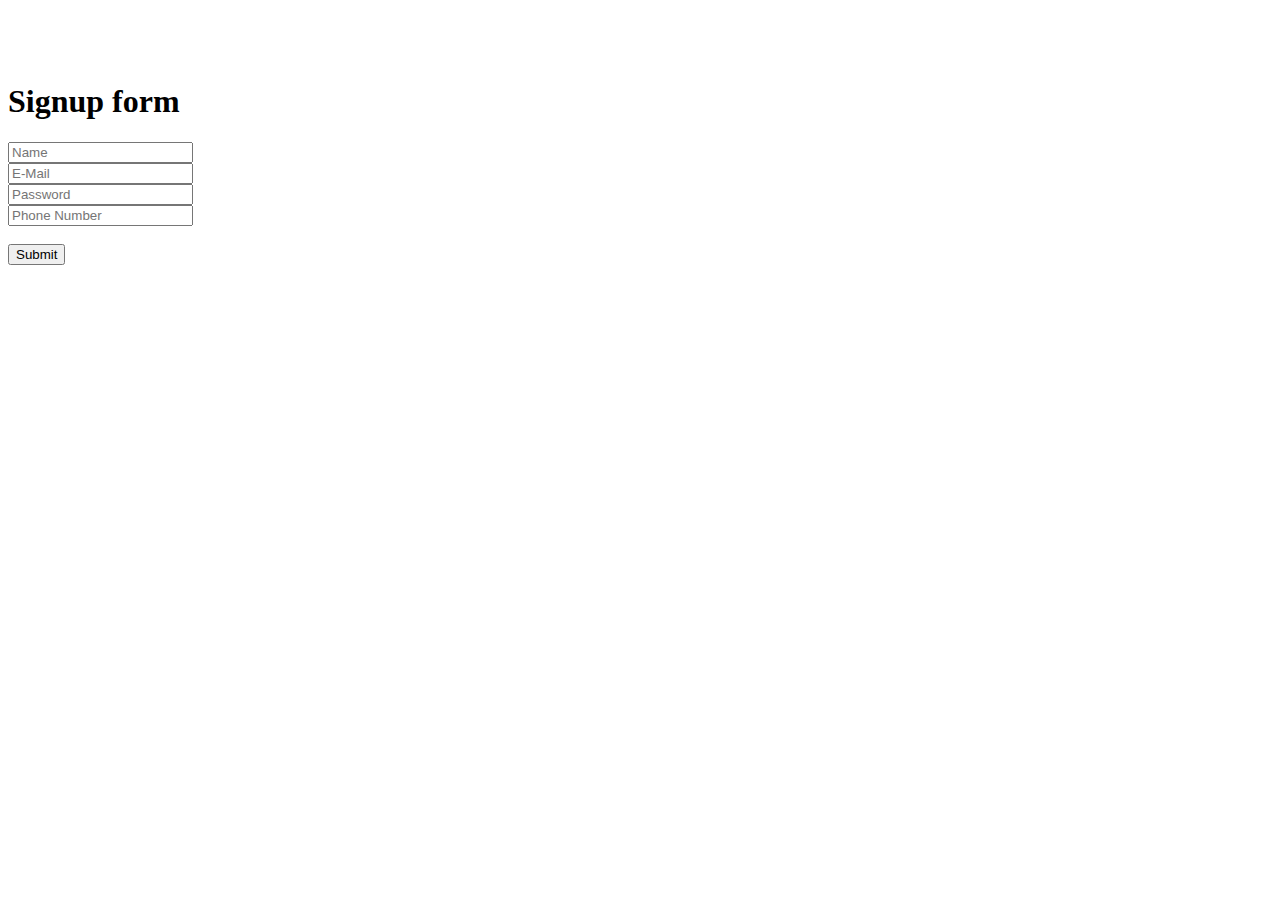
<file: index.html>
<!DOCTYPE html>
<html>
<head>
	<title> Signup Form</title>
		
</head>
<body>
	
	<br>
	<br>
	<br>
	<div class="container" >
		<div class="row">
		<div class="col-md-3">
					
		</div>
				
		<div class="col-md-6 main">
					
			<form action="/sign_up" method="post">
					
			<h1> Signup form </h1>
							
			<input class="box" type="text" name="name" id="name"
			placeholder="Name" required /><br>
							
			<input class="box" type="email" name="email" id="email"
			placeholder="E-Mail " required /><br>
							
			<input class="box" type="password" name="password"
			id="password" placeholder="Password " required/><br>
							
			<input class="box" type="text" name="phone" id="phone"
			placeholder="Phone Number " required/><br>
						<br>
			<input type="submit" id="submitDetails"
			name="submitDetails" value="Submit" /><br>
					
			</form>
					
		</div>
				
				
		<div class="col-md-3">
		</div>
				
	</div>
	</div>
</body>
</html>
</file>
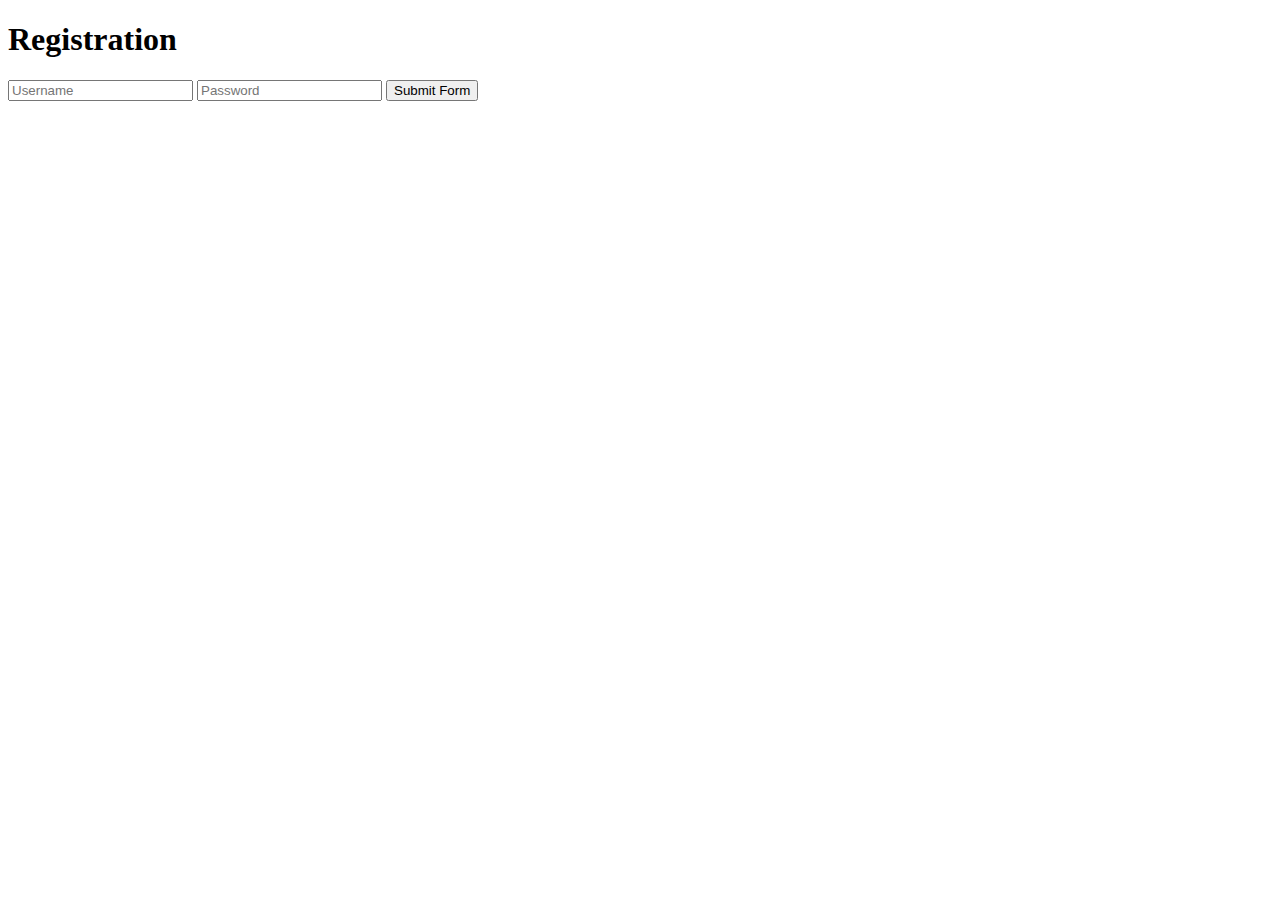
<file: authUsingBcrypt/static/index.html>
<!DOCTYPE html>
<html lang="en">
<head>
    <meta charset="UTF-8">
    <meta http-equiv="X-UA-Compatible" content="IE=edge">
    <meta name="viewport" content="width=device-width, initial-scale=1.0">
    <title>Register</title>
</head>

<body>
    <h1>Registration</h1>
    <form id="reg-form">
        <input type="text" autocomplete="off" placeholder="Username" id="username"/>
        <input type="password" autocomplete="off" placeholder="Password" id="password"/>
        <input type="submit" value="Submit Form"/>
    </form>

    <script>
        const form=document.getElementById('reg-form');
        form.addEventListener('submit', registerUser);

        async function registerUser(event){
            event.preventDefault();
            const username=document.getElementById('username').value;
            const password=document.getElementById('password').value;

            const result= await fetch('/api/register', {
                method: 'POST',
                headers:{
                    'Content-Type':'application/json'
                },
                body: JSON.stringify({
                    username,
                    password
                })
            }).then((res)=>res.json());

            if(result.status==='ok'){
                alert('Success');
            }
            else{
                alert(result.error);
            }
        }
    </script>
</body>
</html>
</file>
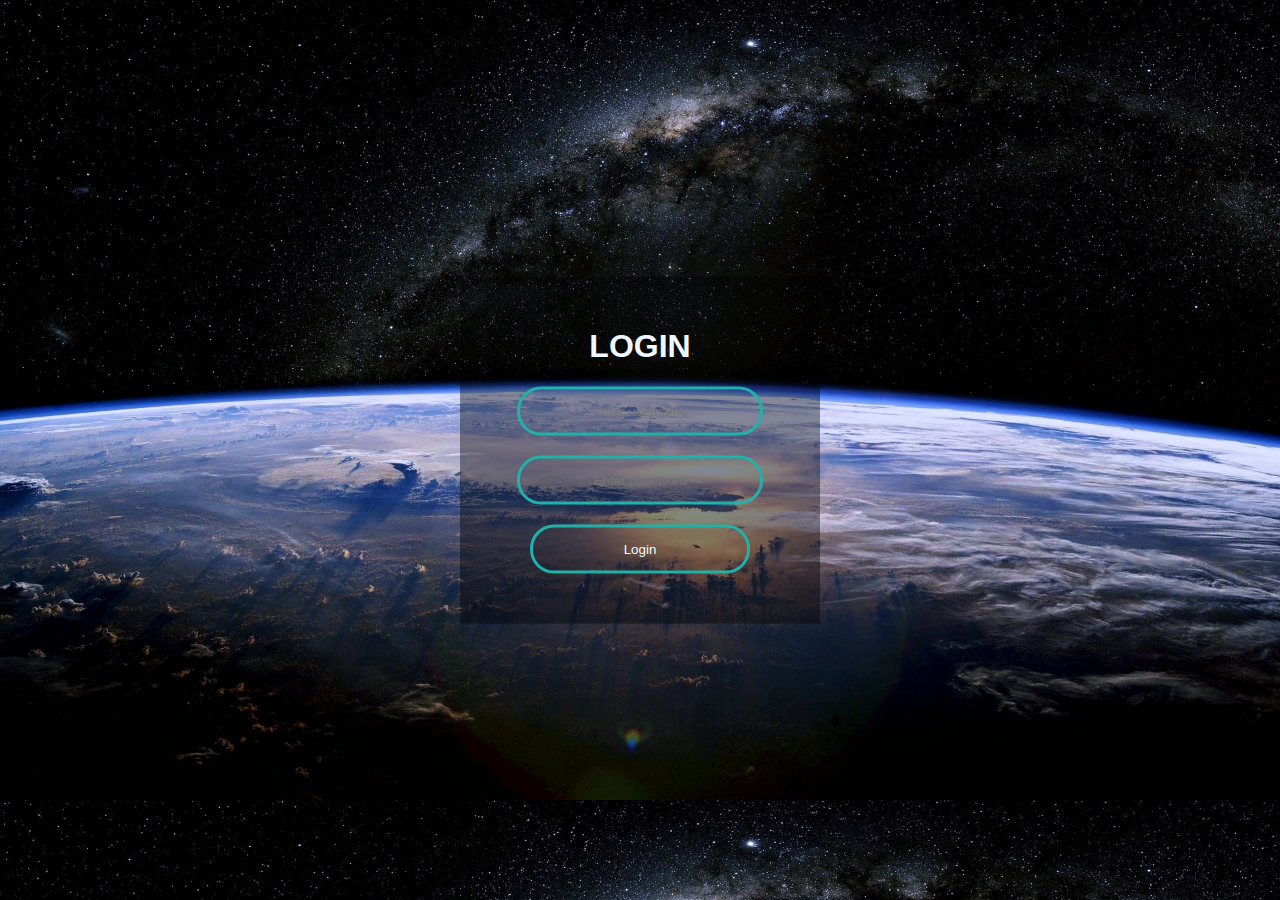
<file: form.html>
<!DOCTYPE html>
<html lan="en" and dir="Itr">
    <head>
        <meta charset="utf-8">
        <title>Login</title>
        <link rel="stylesheet" href="css/style2.css">
        <script src="script/login.js"></script>
    </head>
    <body>
        <form class="box">
            <h1>Login</h1>
            <input type="text" name="" placeholder="Enter username" id="username" required>
            <input type="password" name="" placeholder="Enter password" id="password" required>
            <input type="submit" name="" value="Login" onclick="return validate()">
        </form>
    </body>
</html>
</file>
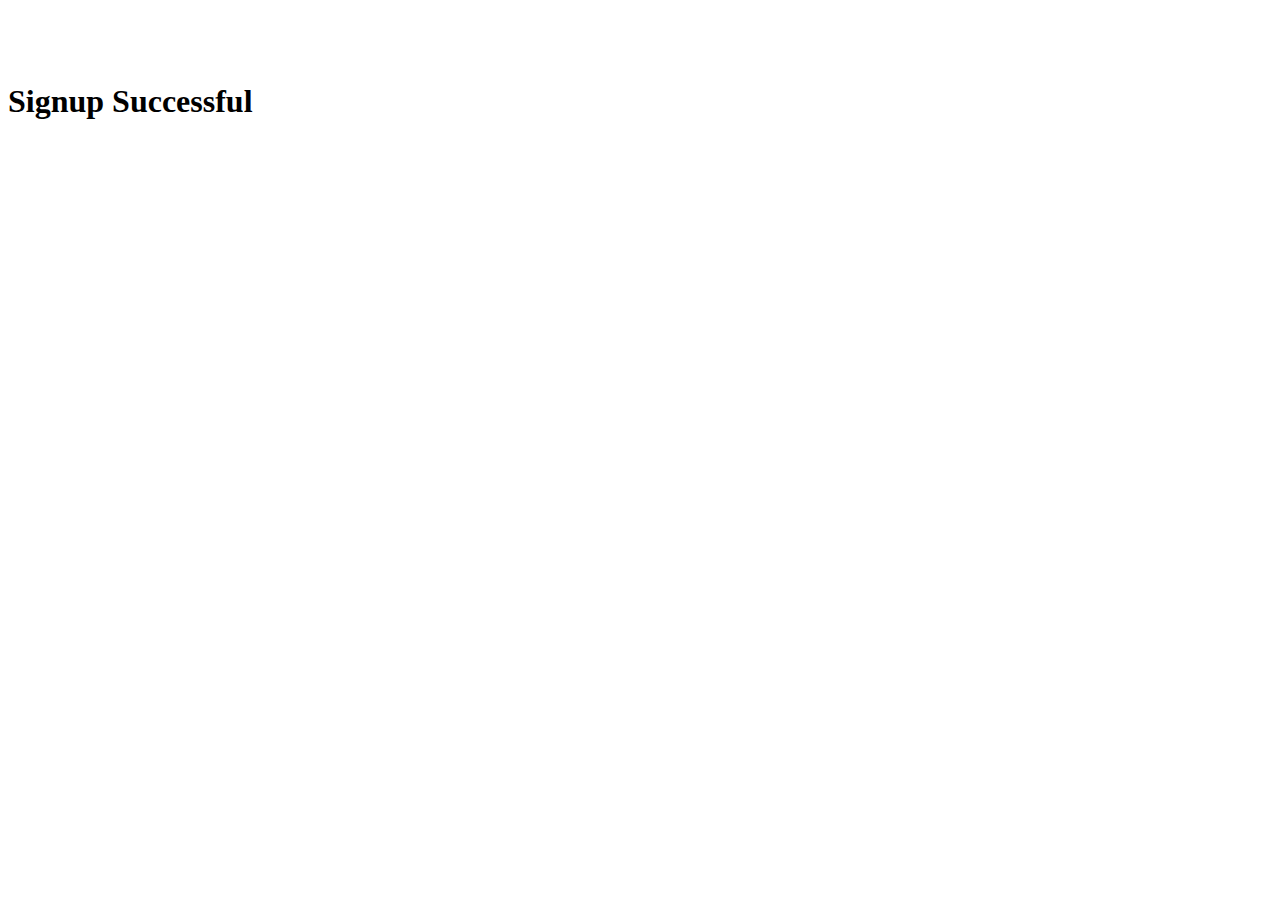
<file: signup/signup_success.html>
<!DOCTYPE html>
<html>
<head>
	<title> Signup Form</title>
</head>
	<body>
	<br>
	<br>
	<br>
	<div class="container" >
		<div class="row">
		<div class="col-md-3">
		</div>
				
		<div class="col-md-6 main">
					
			<h1> Signup Successful</h1>
					
		</div>
				
				
		<div class="col-md-3">
		</div>
				
		</div>
	</div>
</body>
</html>
</file>
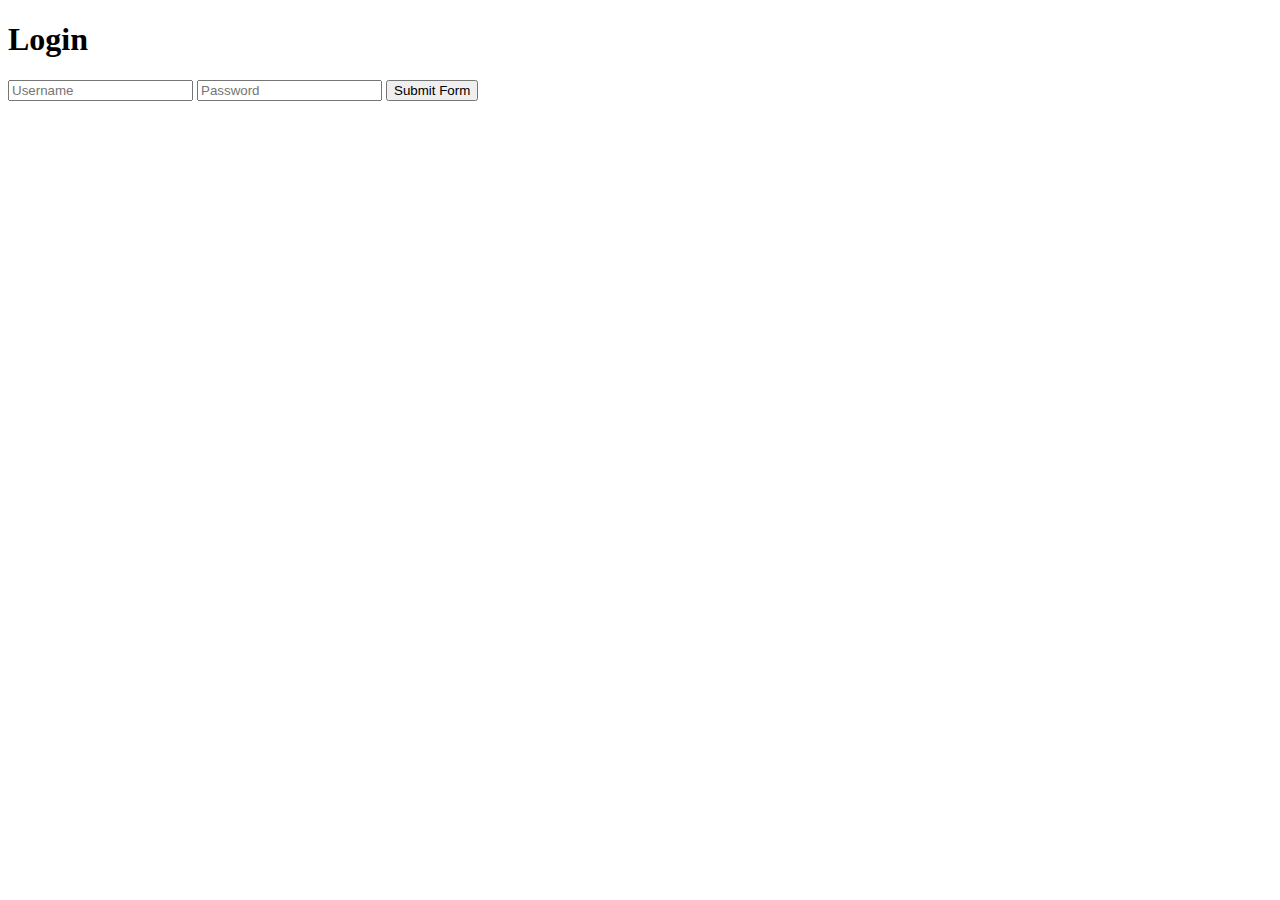
<file: authUsingBcrypt/static/login.html>
<!DOCTYPE html>
<html lang="en">

<head>
    <meta charset="UTF-8">
    <meta http-equiv="X-UA-Compatible" content="IE=edge">
    <meta name="viewport" content="width=device-width, initial-scale=1.0">
    <title>Login</title>
</head>

<body>
    <h1>Login</h1>
    <form id="login">
        <input type="text" autocomplete="off" placeholder="Username" id="username" />
        <input type="password" autocomplete="off" placeholder="Password" id="password" />
        <input type="submit" value="Submit Form" />
    </form>

    <script>
        const form = document.getElementById('login');
        form.addEventListener('submit', login);

        async function login(event) {
            event.preventDefault();
            const username = document.getElementById('username').value;
            const password = document.getElementById('password').value;

            const result = await fetch('/api/login', {
                method: 'POST',
                headers: {
                    'Content-Type': 'application/json'
                },
                body: JSON.stringify({
                    username,
                    password
                })
            }).then((res) => res.json());

            if (result.status === 'ok') {
                console.log('Got the token:', result.data);
                localStorage.setItem('token', result.data);
                alert('Success');
            }
            else {
                alert(result.error);
            }
        }
    </script>
</body>

</html>
</file>
<file: css/style2.css>
body{
    margin: 0;
    padding: 0;
    font-family: sans-serif;
    background: url("back.jpg");
    background-size: cover;
}
.box{
    width: 300px;
    padding: 30px;
    position: absolute;
    top: 50%;
    left:50%;
    transform: translate(-50%,-50%);
    background: rgba(0,0,0,0.4);
    text-align: center;
}
.box h1{
    color: aliceblue;
    text-transform: uppercase;
    font-weight: 700;
}
.box input[type="text"], .box input[type="password"]{
    border: 0;
    background: none;
    display: block;
    margin: 20px auto;
    text-align: center;
    border: 3px solid lightseagreen;
    padding: 14px 10px;
    width: 220px;
    outline: none;
    color: aliceblue;
    border-radius: 24px;
    transition: 0.25px;
}
.box input[type="text"]:focus, .box input[type="password"]:focus{
    width: 270px;
    border-color: orange;
}
.box input[type="submit"]{
    border: 0;
    background: none;
    display: block;
    margin: 20px auto;
    text-align: center;
    border: 3px solid lightseagreen;
    padding: 14px 10px;
    width: 220px;
    outline: none;
    color: aliceblue;
    border-radius: 24px;
    transition: 0.25px;
    cursor: pointer;
}
.box input[type="submit"]:hover{
    background: orange;
}
</file>
